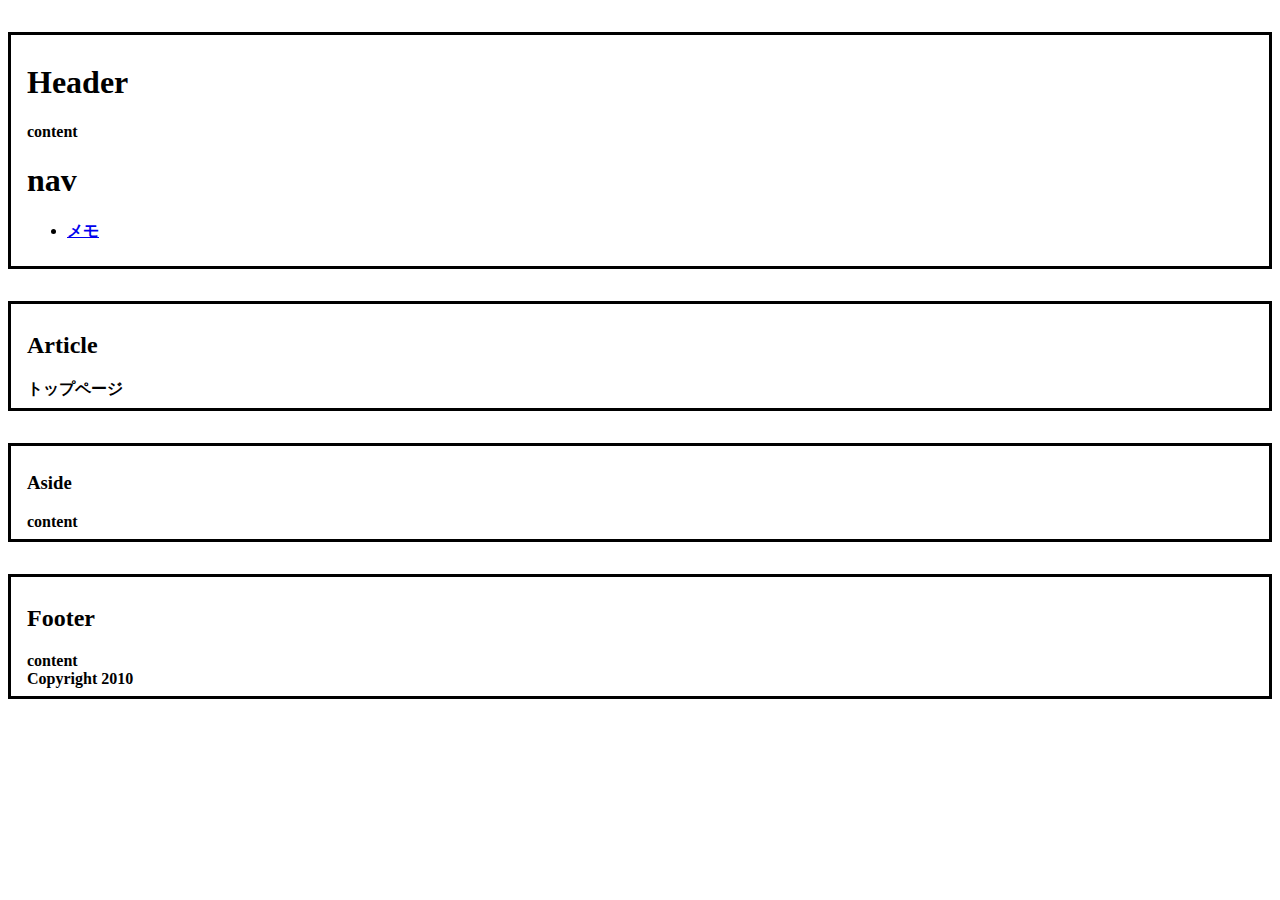
<file: index.html>
<!DOCTYPE html>
<!-- ドキュメントタイプを宣言する -->
<html lang="ja">





  <head>
    <meta charset="utf-8">
    <title>タイトル</title>
    <base href="https://q00tar00.github.io/Pro/">
    <link rel="stylesheet" href="stylesheet.css">
  </head>




  <body>


    <header class="box1">
      <h1>Header</h1>
      <p>
        <p>content</p>
      </p>
      <nav><!-- ナビゲーション -->
        <h1>nav</h1>
        <ul>
          <li><a href="B.html">メモ</a></li>
        </ul>
      </nav>
    </header>


    <article class="box1"><!-- 記事本文 -->
      <h2>Article</h2>
      <p>トップページ</p>
    </article>


    <aside class="box1"><!-- 余談 -->
      <h3>Aside</h3>
      <p>content</p>
    </aside>


    <footer class="box1">
      <h2>Footer</h2>
      <p>content</p>
      <p>Copyright 2010</p>
    </footer>


  </body>





</html>
</file>
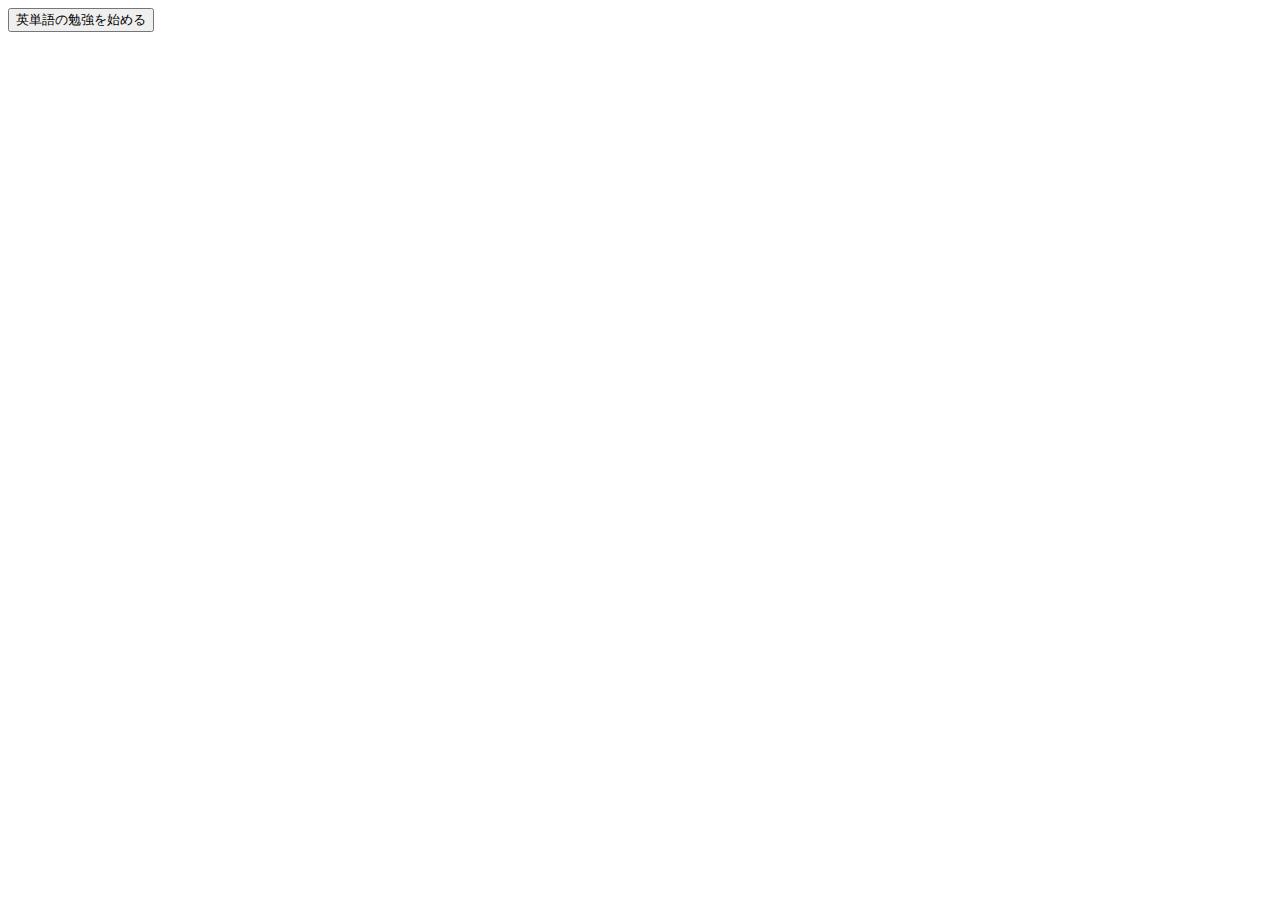
<file: aiu.html>
<!DOCTYPE html>
<html lang="en" dir="ltr">
  <head>
    <meta charset="utf-8">
    <title></title>
  </head>

  <body>
    <script charset="utf-8" type="text/javascript"><!--
    myQA = new Array(	// 問題テーブル
    "飛行機",	"plane",
    "船",	"ship",
    "汽車",	"train",
    "車",	"car",
    "自転車",	"bicycle",
    "川",	"river",
    "山",	"mountain",
    "道路",	"road",
    "家",	"house",
    "スクリプト",	"script"
    );

    myNowCnt = 0;	// 問題を出すテーブルカウンタ
    myLastCnt = myQA.length / 2;	// 問題の数

    function myQues(){
    myA = prompt("¥n問題 : "+myQA[myNowCnt*2],"");
    if ( myA != null ){	// キャンセルボタンでない?
    if ( myA == myQA[myNowCnt*2+1] ){	// スペル正解?
    myNowCnt=(myNowCnt==myLastCnt-1)?0:myNowCnt+1;	// 次の問題へ
    }else{	// スペル間違った
    alert("はずれ！　答えは "+myQA[myNowCnt*2+1]+" です！");
    }
    myQues();
    }
    }
    // --></script>
    <form name="myForm">
    <input type="button" value="英単語の勉強を始める" onclick="myQues()">
    </form>
  </body>
  
</html>
</file>
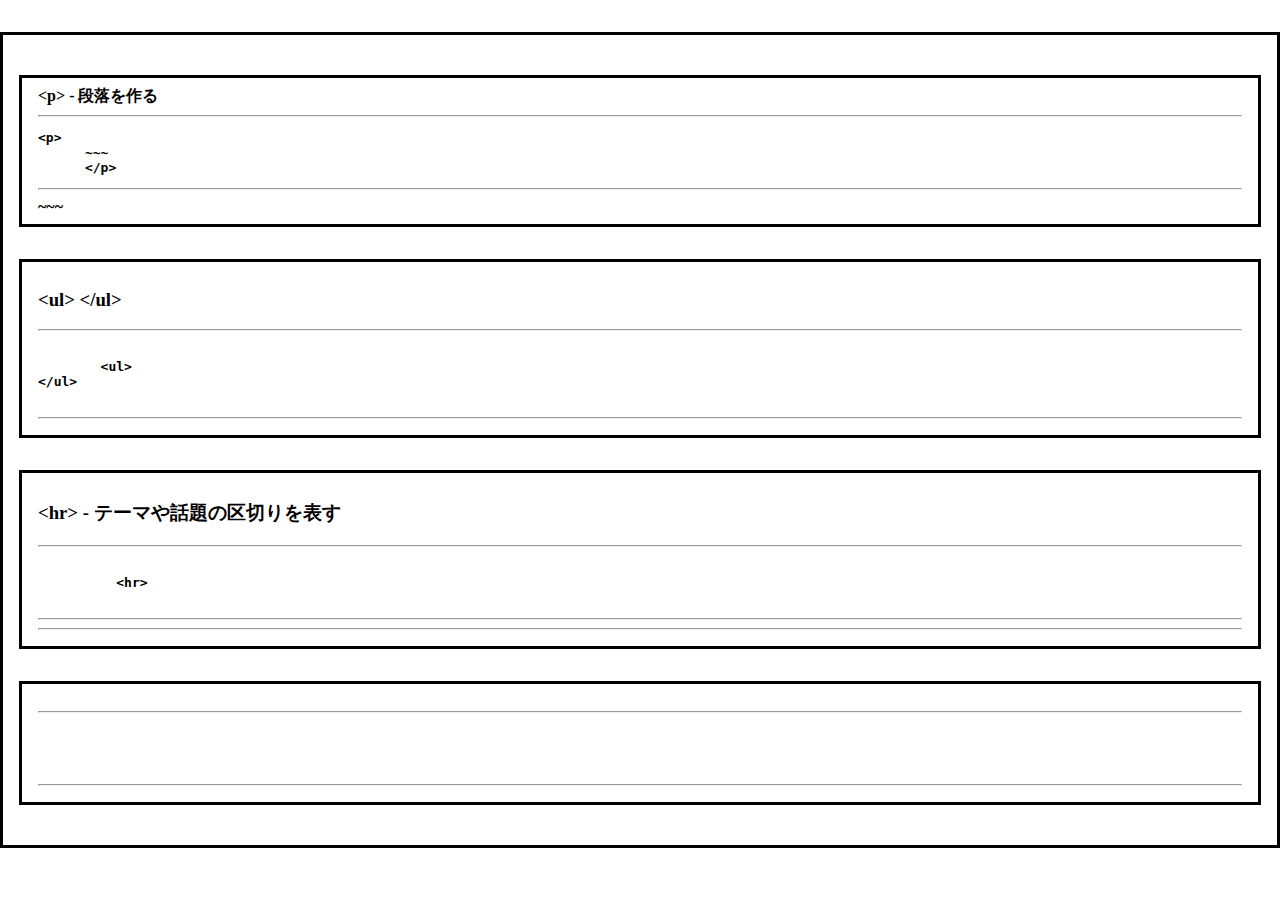
<file: B.html>
<!DOCTYPE html>
<html lang="en" dir="ltr">



  <head>
    <meta charset="utf-8">
    <title>Title</title>
    <link rel="stylesheet" href="stylesheet.css">
  </head>

  <!--  -->
  <body class="box1">

    <!-- p -->
    <div class="box1">
      <p>
        &lt;p&gt; - 段落を作る
      </p>
      <hr>
      <pre><code>&lt;p&gt;
      ~~~
      &lt;/p&gt;</code></pre>
      <hr>
      <p>
      ~~~
      </p>
    </div>

    <!-- ul -->
    <div class="box1">
     <h3>
       &lt;ul&gt;
&lt;/ul&gt;
     </h3>
    <hr>
      <pre><code>
        &lt;ul&gt;
&lt;/ul&gt;
      </code></pre>
      <hr>
      <!-- コード -->
    </div>



    <!-- hr -->
        <div class="box1">
         <h3>
           &lt;hr&gt; - テーマや話題の区切りを表す
         </h3>
        <hr>
          <pre><code>
          &lt;hr&gt
          </code></pre>
          <hr>
          <hr>
        </div>





<!-- サンプル -->
    <div class="box1">
     <h3>
       <!-- コードの説明 -->
     </h3>
    <hr>
      <pre><code>
        <!-- プリコード -->
      </code></pre>
      <hr>
      <!-- コード -->
    </div>

<!-- サンプル --





  </body>


























</html>
</file>
<file: stylesheet.css>
.box1 {
    padding: 0.5em 1em;
    margin: 2em 0;
    font-weight: bold;
    border: solid 3px #000000;
}
.box1 p {
    margin: 0;
    padding: 0;
}

/* コメントアウト */
</file>
